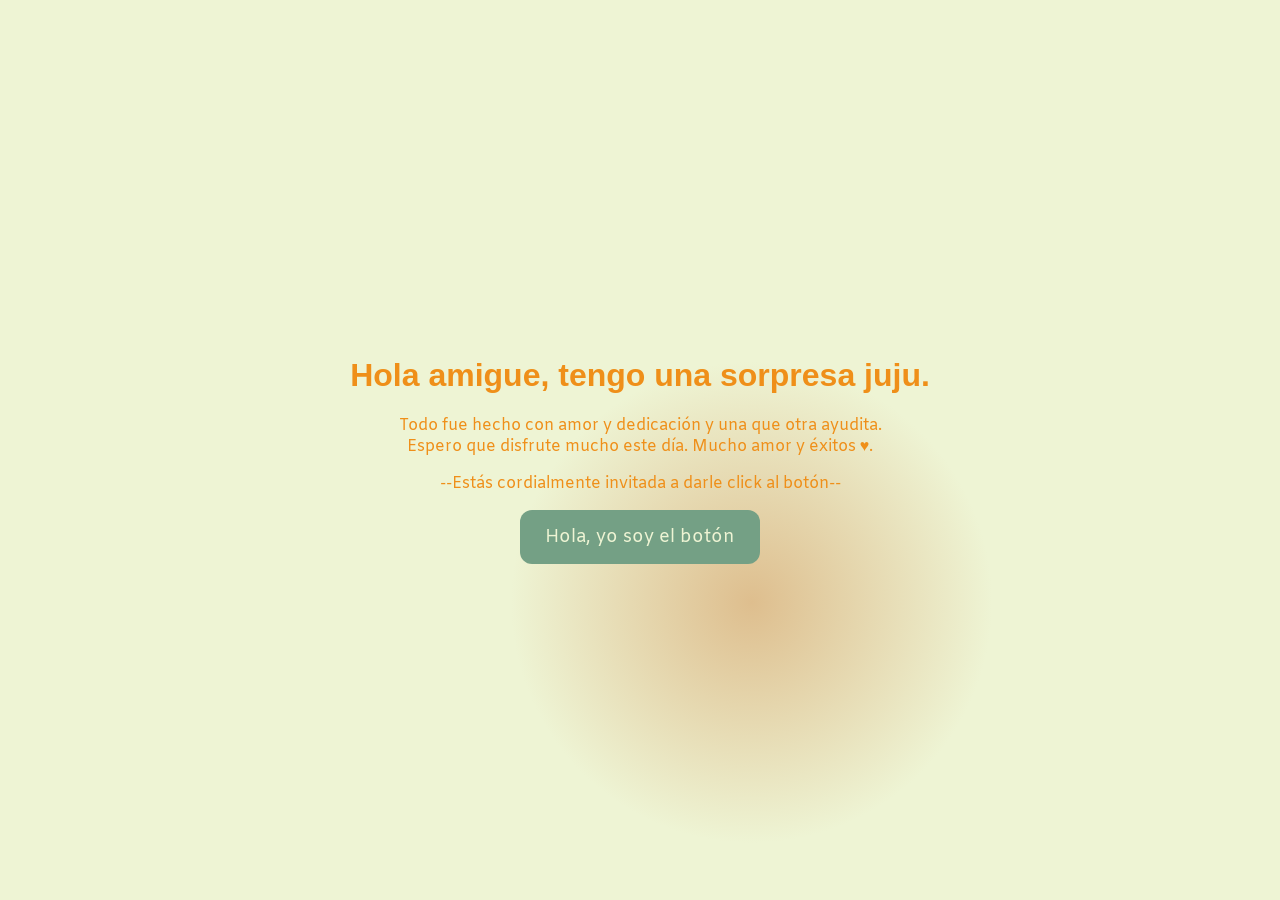
<file: index.html>
<!DOCTYPE html>
<html lang="es"> <!-- lenguaje español -->
<head>
    <meta charset="UTF-8">
    <meta name="viewport" content="width=device-width, initial-scale=1.0">
    <title>¡Feliz Cumple Amigue!</title>

    <link rel="stylesheet" href="styles.css">
    <link rel="preconnect" href="https://fonts.googleapis.com">
    <link rel="preconnect" href="https://fonts.gstatic.com" crossorigin>
    <link href="https://fonts.googleapis.com/css2?family=Bebas+Neue&display=swap" rel="stylesheet">
    <link rel="preconnect" href="https://fonts.googleapis.com">
    <link rel="preconnect" href="https://fonts.gstatic.com" crossorigin>
    <link href="https://fonts.googleapis.com/css2?family=Amiko:wght@400;600;700&display=swap" rel="stylesheet">
</head>

<body>
    <main class="cumpleaños">

        <div class="background"></div>

        <h1>Hola amigue, tengo una sorpresa juju.</h1>
        <p>Todo fue hecho con amor y dedicación y una que otra ayudita. <br> Espero que disfrute mucho este día. Mucho amor y éxitos ♥.</p>
        <p>--Estás cordialmente invitada a darle click al botón--</p>
        <button id="btnCumple">Hola, yo soy el botón</button>

        <div id="sorpresa" class="oculto">

            <img src="imagen_cumple.png" alt="Imagen de cumpleaños">

            <h2>¡Feliz cumpleaños Tayun!</h2>
            <p>Muchas gracias por todos estos años de amistad, me alegra mucho celebrar otro cumpleaños contigo amigue.</p>
            
        </div>
    </main>

    <script src="script.js"></script>
</body>
</html>
</file>
<file: styles.css>
body {
    margin: 0;
    min-height: 100vh;

    display: flex;
    justify-content: center;
    align-items: center;
}

.background {
    position: fixed;
    inset: 0;

    background:
        radial-gradient(
            circle at var(--mouse-x) var(--mouse-y),
            #debe8e,
            transparent 25%
        ),
        #EEF4D4;

    z-index: -1;
}

.cumpleanos {
    text-align: center;
}

h1 {
    font-family: "Montserrat", sans-serif;
    font-optical-sizing: auto;
    font-style: normal;
    color: #EF8F19;
    text-align: center;
}

p {
    font-family: "Amiko", sans-serif;
    font-weight: 400;
    font-style: normal;
    color: #EF8F19;
    text-align: center;
}

button {
    padding: 15px 25px;
    display: block;
    margin: 0 auto;

    border: none;
    border-radius: 12px;

    background: #74a085;
    color: #EEF4D4;

    font-family: "Amiko", sans-serif;
    font-weight: 400;
    font-style: normal;
    font-size: 18px;
    cursor: pointer;

    transition: transform 0.2s;
}

button:hover {
    transform: scale(1.05);
}

.oculto {
    display: none;
}

#sorpresa {
    margin-top: 30px;

    animation: aparecer 0.8s ease;
}

#sorpresa img {
    width: 300px;
    max-width: 80%;
    
    display: block;
    margin: 0 auto;
    border-radius: 20px;
}

#sorpresa h2 {
    font-family: "Montserrat", sans-serif;
    font-optical-sizing: auto;
    font-style: normal;
    color: #EF8F19;
    text-align: center;
}

.confeti {
    position: fixed;
    top: -50px;

    font-size: 25px;

    animation: caer 3s linear forwards;
}

@keyframes caer {

    to {
        transform: translateY(110vh) rotate(360deg);
    }

}

@keyframes aparecer {

    from {
        opacity: 0;
        transform: translateY(20px);
    }

    to {
        opacity: 1;
        transform: translateY(0);
    }

}
</file>
